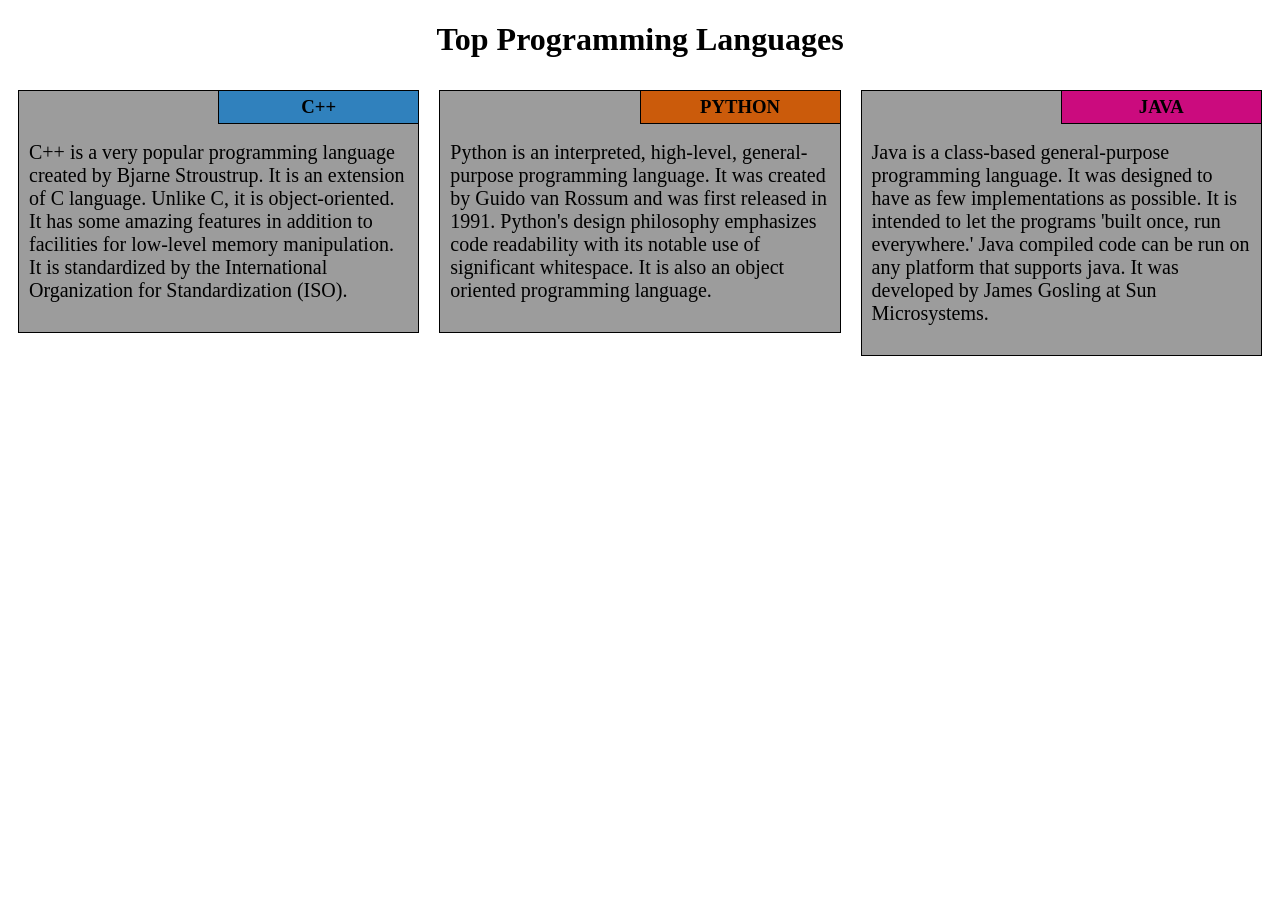
<file: module2-solution/index.html>
<!DOCTYPE html>
<html>
	<head>
		<meta charset = "utf-8" name="viewport" content="width=device-width, initial-scale=1">
		<title>Module 2 Assignment</title>
		<link rel = "stylesheet" href = "css/style.css">
	</head>
	<body>
		<h1>Top Programming Languages</h1>
		<div class = "row">
			<div class = "lrg mdm1 sml"><section>
				<h3 class = "h3-1">C++</h3><p>
					C++ is a very popular programming language created by Bjarne Stroustrup. It is an extension of C language. Unlike C, it is object-oriented. It has some amazing features in addition to facilities for low-level memory manipulation. It is standardized by the International Organization for Standardization (ISO).
				</p></section></div>
			<div class = "lrg mdm1 sml"><section>
				<h3 class = "h3-2">PYTHON</h3><p>
					Python is an interpreted, high-level, general-purpose programming language. It was created by Guido van Rossum and was first released in 1991. Python's design philosophy emphasizes code readability with its notable use of significant whitespace. It is also an object oriented programming language.
				</p></section></div>
			<div class = "lrg mdm2 sml"><section>
				<h3 class = "h3-3">JAVA</h3><p>
					Java is a class-based general-purpose programming language. It was designed to have as few implementations as possible. It is intended to let the programs 'built once, run everywhere.' Java compiled code can be run on any platform that supports java. It was developed by James Gosling at Sun Microsystems.
				</p></section></div>
		</div>
	</body>
</html>
</file>
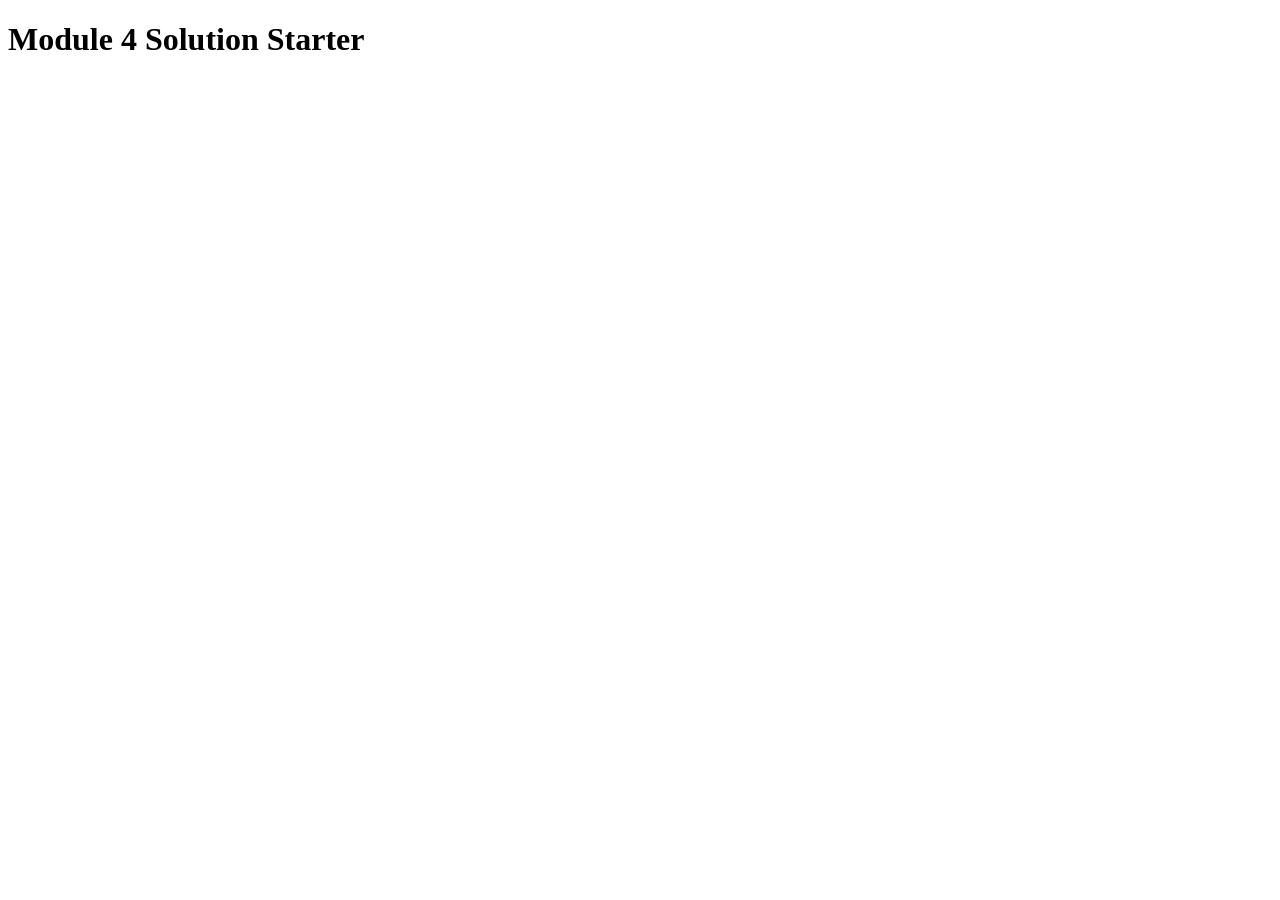
<file: cousera/module4-solution/index.html>
<!DOCTYPE html>
<html>
<head>
  <meta charset="utf-8">
  <title>Module 4 Solution Starter</title>
  <script>
    var names = []; // DO NOT REMOVE
  </script>
  <script src="SpeakHello.js"></script>
  <script src="SpeakGoodBye.js"></script>
  <script src="script.js"></script>
</head>
<body>
  <h1>Module 4 Solution Starter</h1>
</body>
</html>
</file>
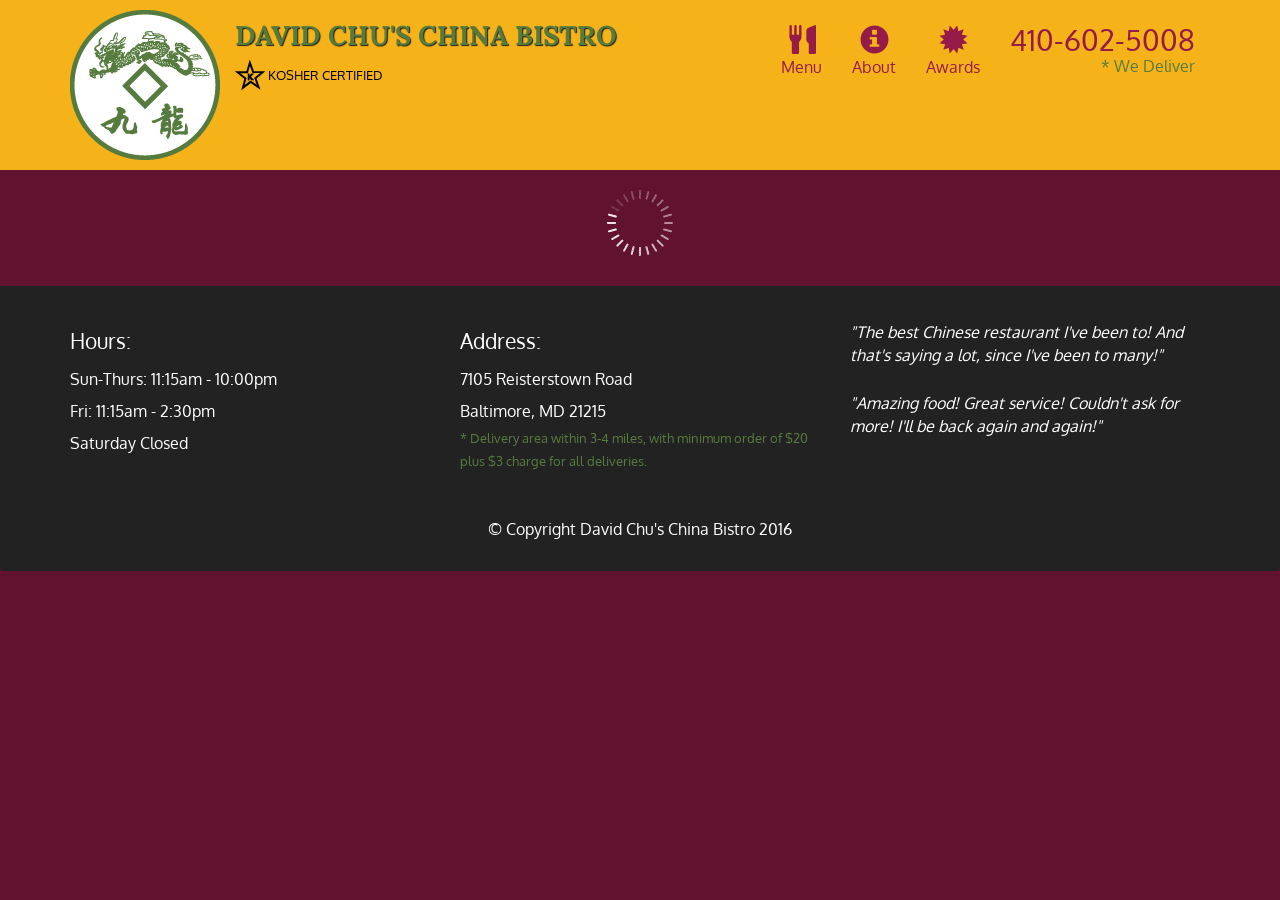
<file: cousera/module5-solution/index.html>
<!doctype html>
<html lang="en">
  <head>
    <meta charset="utf-8">
    <meta http-equiv="X-UA-Compatible" content="IE=edge">
    <meta name="viewport" content="width=device-width, initial-scale=1">
    <title>David Chu's China Bistro</title>
    <link rel="stylesheet" href="css/bootstrap.min.css">
    <link rel="stylesheet" href="css/styles.css">
    <link href='https://fonts.googleapis.com/css?family=Oxygen:400,300,700' rel='stylesheet' type='text/css'>
    <link href='https://fonts.googleapis.com/css?family=Lora' rel='stylesheet' type='text/css'>
  </head>
<body>
  <header>
    <nav id="header-nav" class="navbar navbar-default">
      <div class="container">
        <div class="navbar-header">
          <a href="index.html" class="pull-left visible-md visible-lg">
            <div id="logo-img" alt="Logo image"></div>
          </a>

          <div class="navbar-brand">
            <a href="index.html"><h1>David Chu's China Bistro</h1></a>
            <p>
              <img src="images/star-k-logo.png" alt="Kosher certification">
              <span>Kosher Certified</span>
            </p>
          </div>

          <button id="navbarToggle" type="button" class="navbar-toggle collapsed" data-toggle="collapse" data-target="#collapsable-nav" aria-expanded="false">
            <span class="sr-only">Toggle navigation</span>
            <span class="icon-bar"></span>
            <span class="icon-bar"></span>
            <span class="icon-bar"></span>
          </button>
        </div>
        
        <div id="collapsable-nav" class="collapse navbar-collapse">
           <ul id="nav-list" class="nav navbar-nav navbar-right">
            <li id="navHomeButton" class="visible-xs active">
              <a href="index.html">
                <span class="glyphicon glyphicon-home"></span> Home</a>
            </li>
            <li id="navMenuButton">
              <a href="#" onclick="$dc.loadMenuCategories();">
                <span class="glyphicon glyphicon-cutlery"></span><br class="hidden-xs"> Menu</a>
            </li>
            <li>
              <a href="#">
                <span class="glyphicon glyphicon-info-sign"></span><br class="hidden-xs"> About</a>
            </li>
            <li>
              <a href="#">
                <span class="glyphicon glyphicon-certificate"></span><br class="hidden-xs"> Awards</a>
            </li>
            <li id="phone" class="hidden-xs">
              <a href="tel:410-602-5008">
                <span>410-602-5008</span></a><div>* We Deliver</div>
            </li>
          </ul><!-- #nav-list -->
        </div><!-- .collapse .navbar-collapse -->
      </div><!-- .container -->
    </nav><!-- #header-nav -->
  </header>

  <div id="call-btn" class="visible-xs">
    <a class="btn" href="tel:410-602-5008">
    <span class="glyphicon glyphicon-earphone"></span>
    410-602-5008
    </a>
  </div>
  <div id="xs-deliver" class="text-center visible-xs">* We Deliver</div>

  <div id="main-content" class="container"></div>

  <footer class="panel-footer">
    <div class="container">
      <div class="row">
        <section id="hours" class="col-sm-4">
          <span>Hours:</span><br>
          Sun-Thurs: 11:15am - 10:00pm<br>
          Fri: 11:15am - 2:30pm<br>
          Saturday Closed
          <hr class="visible-xs">
        </section>
        <section id="address" class="col-sm-4">
          <span>Address:</span><br>
          7105 Reisterstown Road<br>
          Baltimore, MD 21215
          <p>* Delivery area within 3-4 miles, with minimum order of $20 plus $3 charge for all deliveries.</p>
          <hr class="visible-xs">
        </section>
        <section id="testimonials" class="col-sm-4">
          <p>"The best Chinese restaurant I've been to! And that's saying a lot, since I've been to many!"</p>
          <p>"Amazing food! Great service! Couldn't ask for more! I'll be back again and again!"</p>
        </section>
      </div>
      <div class="text-center">&copy; Copyright David Chu's China Bistro 2016</div>
    </div>
  </footer>

  <!-- jQuery (Bootstrap JS plugins depend on it) -->
  <script src="js/jquery-2.1.4.min.js"></script>
  <script src="js/bootstrap.min.js"></script>
  <script src="js/ajax-utils.js"></script>
  <script src="js/script.js"></script>
</body>
</html>
</file>
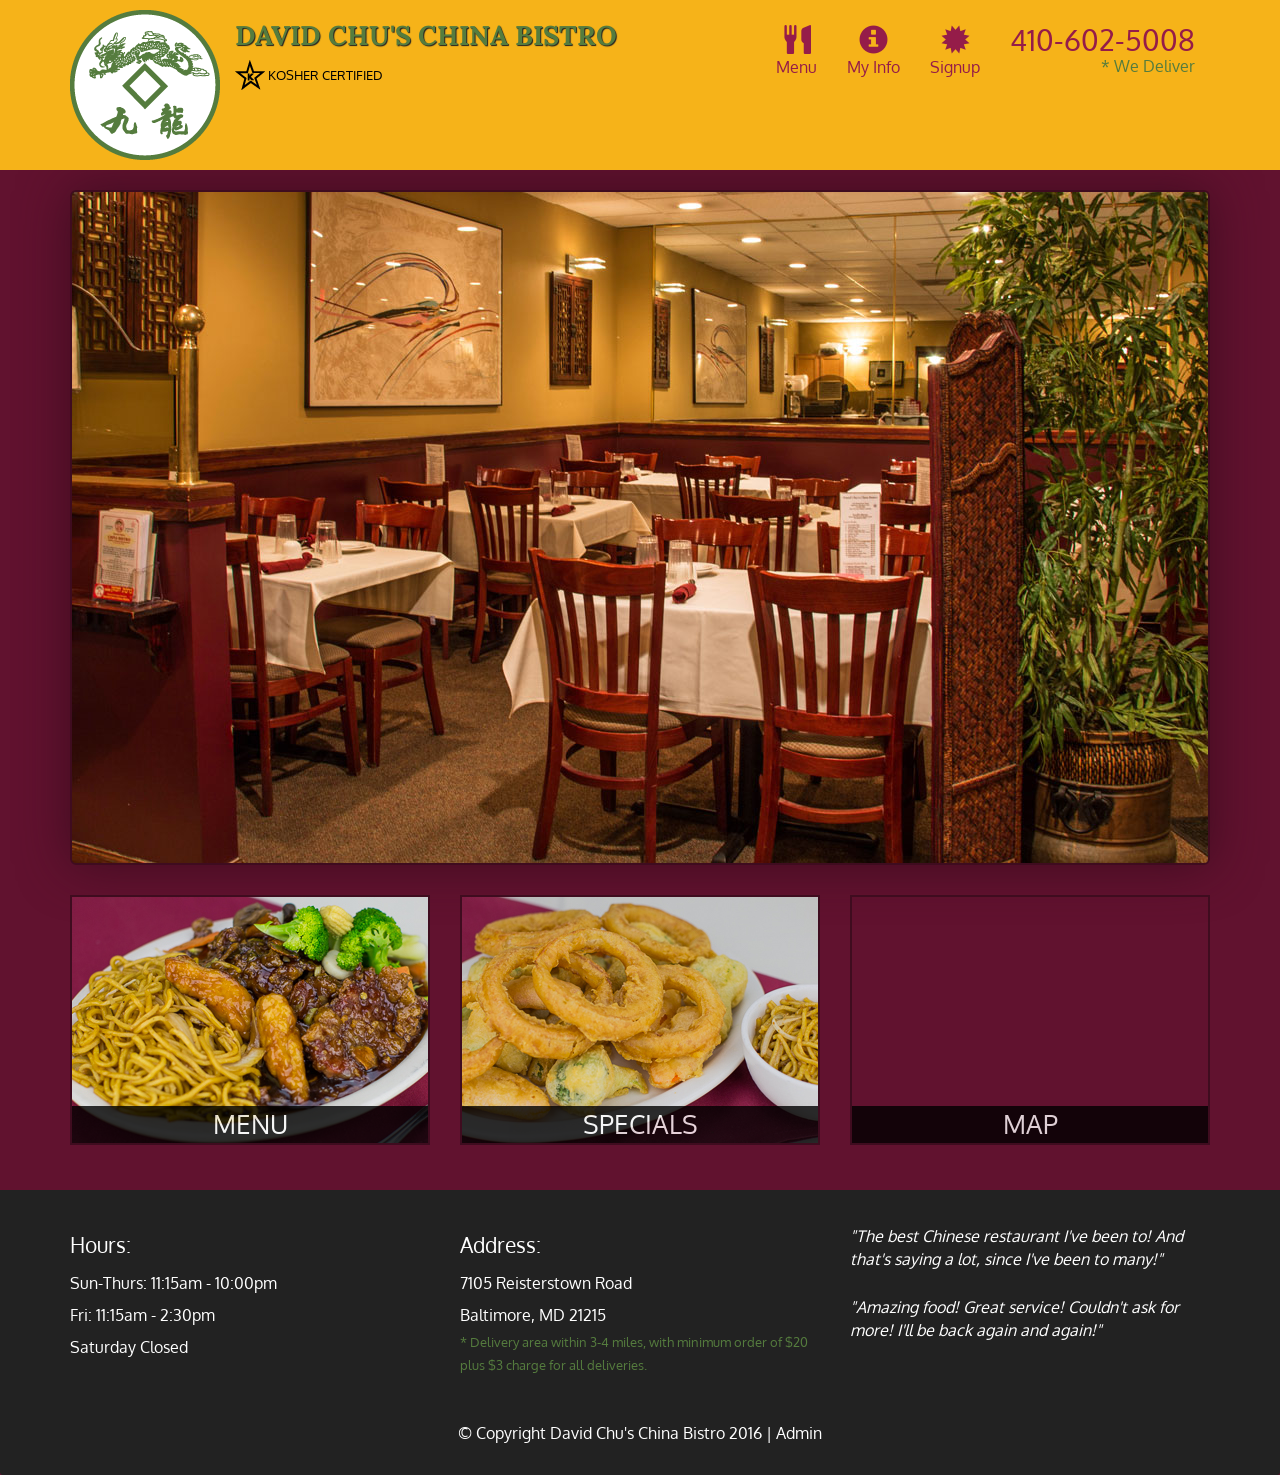
<file: cousera/angular/fifth-assignment/index.html>
<!DOCTYPE html>
<html lang="en">
  <head>
    <meta charset="utf-8">
    <meta http-equiv="X-UA-Compatible" content="IE=edge">
    <meta name="viewport" content="width=device-width, initial-scale=1">
    <title>David Chu's China Bistro</title>
    <link href='https://fonts.googleapis.com/css?family=Oxygen:400,300,700' rel='stylesheet' type='text/css'>
    <link href='https://fonts.googleapis.com/css?family=Lora' rel='stylesheet' type='text/css'>
    <link rel="stylesheet" href="css/bootstrap.min.css">
    <link rel="stylesheet" href="css/restaurant.css">
    <link rel="stylesheet" href="css/common.css">
  </head>
  <body ng-app="restaurant" ng-strict-di>

    <!-- Fixed position loading indicator -->
    <loading class="loading-indicator"></loading>

    <header>
      <nav id="header-nav" class="navbar navbar-default">
        <div class="container">
          <div class="navbar-header">
            <a href="index.html" class="pull-left visible-md visible-lg">
              <div id="logo-img" alt="Logo image"></div>
            </a>

            <div class="navbar-brand">
              <a href="index.html"><h1>David Chu's China Bistro</h1></a>
              <p>
              <img src="images/star-k-logo.png" alt="Kosher certification">
              <span>Kosher Certified</span>
              </p>
            </div>

            <button id="navbarToggle" type="button" class="navbar-toggle collapsed" data-toggle="collapse" data-target="#collapsable-nav" aria-expanded="false">
              <span class="sr-only">Toggle navigation</span>
              <span class="icon-bar"></span>
              <span class="icon-bar"></span>
              <span class="icon-bar"></span>
            </button>
          </div>

          <div id="collapsable-nav" class="collapse navbar-collapse">
            <ul id="nav-list" class="nav navbar-nav navbar-right">
              <li id="navHomeButton" class="visible-xs">
                <a href="index.html">
                  <span class="glyphicon glyphicon-home"></span> Home</a>
              </li>
              <li id="navMenuButton" ui-sref-active="active">
                <a ui-sref="public.menu">
                  <span class="glyphicon glyphicon-cutlery"></span><br class="hidden-xs"> Menu</a>
              </li>
              <li ui-sref-active="active">
                <a ui-sref="public.info">
                  <span class="glyphicon glyphicon-info-sign"></span><br class="hidden-xs"> My Info</a>
              </li>
              <li ui-sref-active="active"> 
                <a ui-sref="public.signup">
                  <span class="glyphicon glyphicon-certificate"></span><br class="hidden-xs"> Signup</a>
              </li>
              <li id="phone" class="hidden-xs">
                <a href="tel:410-602-5008">
                  <span>410-602-5008</span></a><div>* We Deliver</div>
              </li>
            </ul><!-- #nav-list -->
          </div><!-- .collapse .navbar-collapse -->
        </div><!-- .container -->
      </nav><!-- #header-nav -->
    </header>

    <div id="call-btn" class="visible-xs">
      <a class="btn" href="tel:410-602-5008">
        <span class="glyphicon glyphicon-earphone"></span>
        410-602-5008
      </a>
    </div>
    <div id="xs-deliver" class="text-center visible-xs">* We Deliver</div>

    <ui-view>
      <div class="text-center initial-loading">
        <h2>Loading Site...</h2>
      </div>
    </ui-view>

    <footer class="panel-footer">
      <div class="container">
        <div class="row">
          <section id="hours" class="col-sm-4">
            <span>Hours:</span><br>
            Sun-Thurs: 11:15am - 10:00pm<br>
            Fri: 11:15am - 2:30pm<br>
            Saturday Closed
            <hr class="visible-xs">
          </section>
          <section id="address" class="col-sm-4">
            <span>Address:</span><br>
            7105 Reisterstown Road<br>
            Baltimore, MD 21215
            <p>* Delivery area within 3-4 miles, with minimum order of $20 plus $3 charge for all deliveries.</p>
            <hr class="visible-xs">
          </section>
          <section id="testimonials" class="col-sm-4">
            <p>"The best Chinese restaurant I've been to! And that's saying a lot, since I've been to many!"</p>
            <p>"Amazing food! Great service! Couldn't ask for more! I'll be back again and again!"</p>
          </section>
        </div>
        <div class="text-center">
          &copy; Copyright David Chu's China Bistro 2016 |
          <a ui-sref="admin.auth">Admin</a></div>
      </div>
    </footer>

    <!-- Libs -->
    <script src="lib/jquery-2.1.4.min.js"></script>
    <script src="lib/bootstrap.min.js"></script>
    <script src="lib/angular.min.js"></script>
    <script src="lib/angular-ui-router.min.js"></script>

    <!-- Main Restaurant Module -->
    <script src="src/restaurant.module.js"></script>

    <!-- Common Module -->
    <script src="src/common/common.module.js"></script>
    <script src="src/common/loading/loading.component.js"></script>
    <script src="src/common/loading/loading.interceptor.js"></script>
    <script src="src/common/menu.service.js"></script>

    <!-- Public Module -->
    <script src="src/public/public.module.js"></script>
    <script src="src/public/public.routes.js"></script>
    <script src="src/public/menu/menu.controller.js"></script>
    <script src="src/public/menu-category/menu-category.component.js"></script>
    <script src="src/public/menu-items/menu-items.controller.js"></script>
    <script src="src/public/menu-item/menu-item.component.js"></script>
    <script src="src/public/signup/signup.controller.js"></script>
    <script src="src/public/info/info.controller.js"></script>

    <!-- ADMIN SITE -->

    <!--Application files -->

  </body>

</html>
</file>
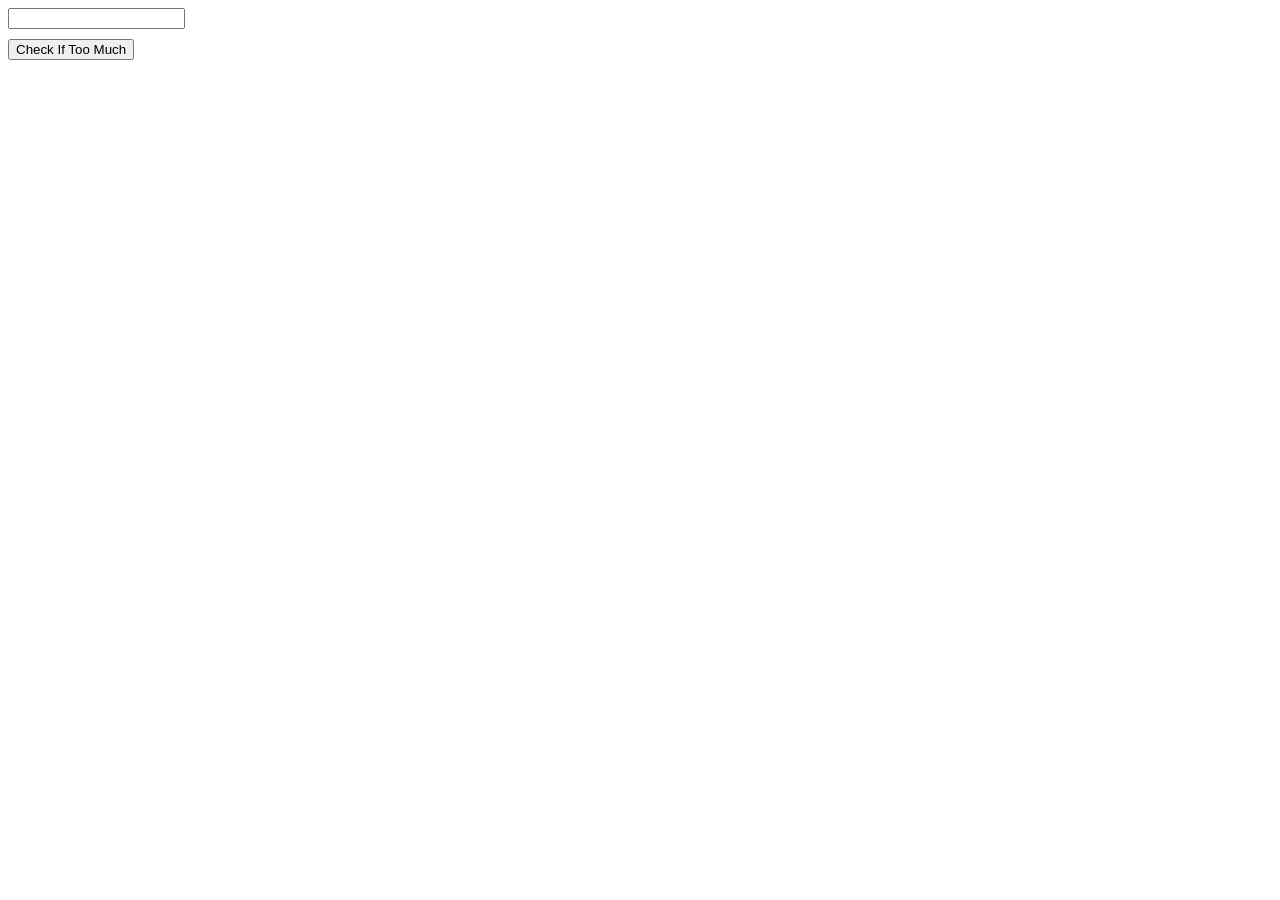
<file: cousera/angular/first-assignment/index.html>
<!DOCTYPE html>
<html lang="en">
<head>
    <meta charset="UTF-8">
    <meta name="viewport" content="width=device-width, initial-scale=1.0">
    <title>Food Items For Launch</title>
    <style>
        button{
            margin-top: 10px;
            margin-bottom: 10px;}
    </style>
</head>
<body ng-app = "LunchCheck">
    <div ng-controller = "LunchCheckController">
        <input type = "text" ng-model = "name">
        <div><button ng-click = "counter()">Check If Too Much</button></div>
        {{result}}
    </div>
    <script src = "angular.min.js"></script>
    <script src = "app.js"></script>
</body>
</html>
</file>
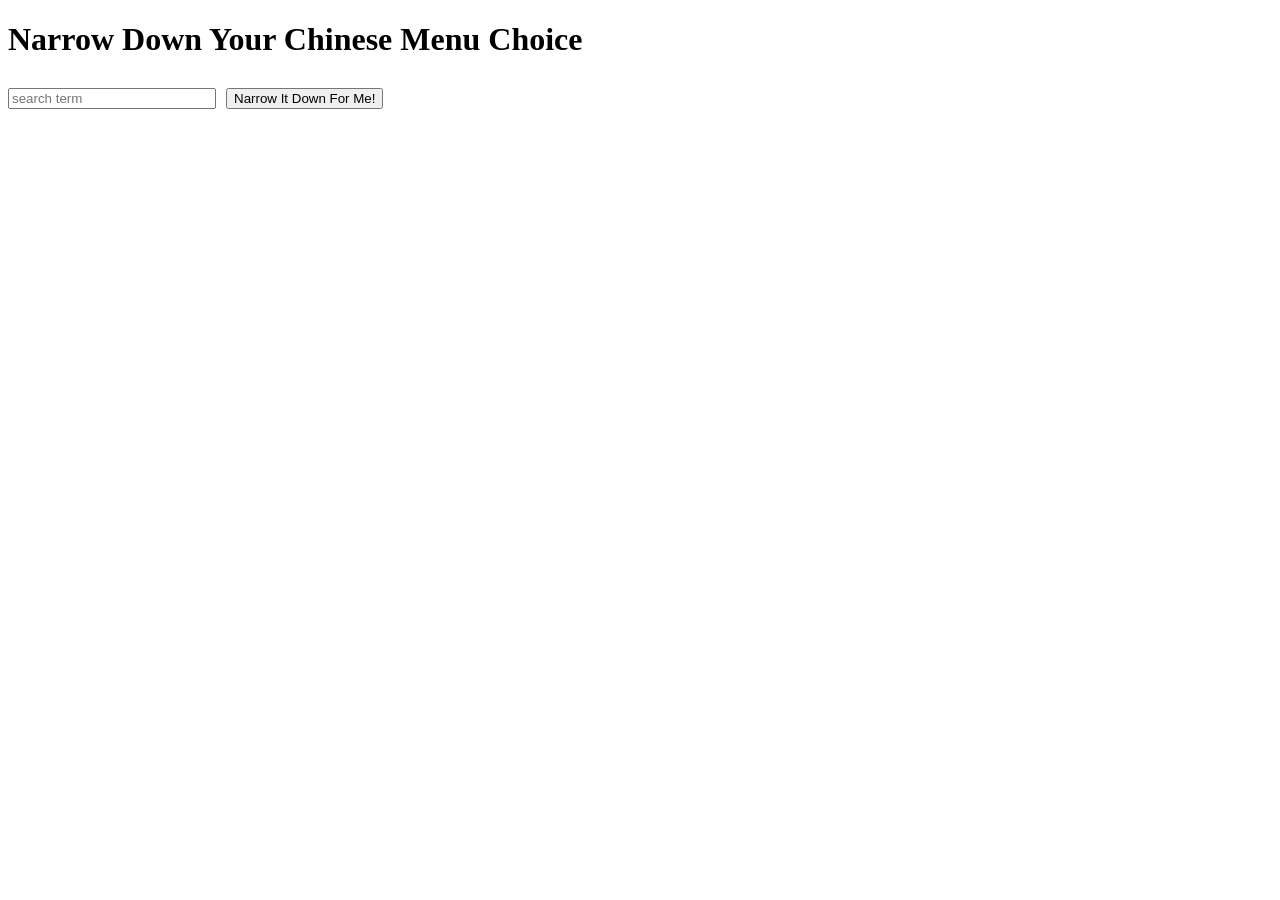
<file: cousera/angular/third-assignment/index.html>
<!DOCTYPE html>
<html lang="en" ng-app="NarrowItDownApp">

<head>
    <meta charset="utf-8">
    <meta http-equiv="X-UA-Compatible" content="IE=edge">
    <meta name="viewport" content="width=device-width, initial-scale=1">
    <title>Narrow Down Your Menu Choice</title>
    <meta name="viewport" content="width=device-width, initial-scale=1">
    <link rel="stylesheet" href="styles/styles.css">
    <script src="js/angular.min.js"></script>
    <script src="js/app.js"></script>
</head>

<body>
    <div ng-controller="NarrowItDownController as menu">
        <h1>Narrow Down Your Chinese Menu Choice</h1>
        <div class="search">
            <input type="text" placeholder="search term" ng-model="menu.shortName">
            <div class="narrow-button">
                <button ng-click="menu.matchedMenuItems(menu.shortName)">Narrow It Down For Me!</button>
            </div>
        </div>
        <found-items found-items="menu.found" on-remove="menu.removeMenuItem(index)" on-empty="menu.message"></found-items>
    </div>
</body>

</html>
</file>
<file: module2-solution/css/style.css>
* {
  box-sizing: border-box;}
p{
	padding: 30px 10px 10px 10px;
	font-size: 20px;}
h1{
	text-align: center;}
h3{
	float: right;
	border-bottom: 1px solid black;
	border-left: 1px solid black;
	width: 200px;
	margin: 0;
	padding: 5px;
	text-align: center;
	font-weight: bold;}
.h3-1{
	background-color: #3081BD;}
.h3-2{
	background-color: #CB5B0B;}
.h3-3{
	background-color: #CB0B7E;}
section{
	border: 1px solid black;
	background-color: #9C9C9C;
	margin: 10px;}
.row{
	width: 100%;}
@media (min-width: 992px){
	.lrg{
		float: left;
		width: 33.33%;}}
@media (min-width: 768px) and (max-width: 991px){
	.mdm1, .mdm2{
		float: left;}
	.mdm1{
		width: 50%;}
	.mdm2{
		width: 100%;}
@media (max-width: 767px){
	.sml{
		float: left;
		width: 100%;}}
</file>
<file: cousera/module5-solution/css/styles.css>
body {
  font-size: 16px;
  color: #fff;
  background-color: #61122f;
  font-family: 'Oxygen', sans-serif;
}

/** HEADER **/
#header-nav {
  background-color: #f6b319;
  border-radius: 0;
  border: 0;
}

#logo-img {
  background: url('../images/restaurant-logo_large.png') no-repeat;
  width: 150px;
  height: 150px;
  margin: 10px 15px 10px 0;
}

.navbar-brand {
  padding-top: 25px;
}
.navbar-brand h1 { /* Restaurant name */
  font-family: 'Lora', serif;
  color: #557c3e;
  font-size: 1.5em;
  text-transform: uppercase;
  font-weight: bold;
  text-shadow: 1px 1px 1px #222;
  margin-top: 0;
  margin-bottom: 0;
  line-height: .75;
}
.navbar-brand a:hover, .navbar-brand a:focus {
  text-decoration: none;
}
.navbar-brand p { /* Kosher cert */
  color: #000;
  text-transform: uppercase;
  font-size: .7em;
  margin-top: 15px;
}
.navbar-brand p span { /* Star-K */
  vertical-align: middle;
}

#nav-list {
  margin-top: 10px;
}
#nav-list a {
  color: #951C49;
  text-align: center;
}
#nav-list a:hover {
  background: #E7E7E7;
}
#nav-list a span {
  font-size: 1.8em;
}

#phone {
  margin-top: 5px;
}
#phone a { /* Phone number */
  text-align: right;
  padding-bottom: 0;
}
#phone div { /* We Deliver */
  color: #557c3e;
  text-align: right;
  padding-right: 15px;
}

.navbar-header button.navbar-toggle, .navbar-header .icon-bar {
  border: 1px solid #61122f;
}
.navbar-header button.navbar-toggle {
  clear: both;
  margin-top: -30px;
}
/* END HEADER */

/* FOOTER */
.panel-footer {
  margin-top: 30px;
  padding-top: 35px;
  padding-bottom: 30px;
  background-color: #222;
  border-top: 0;
}
.panel-footer div.row {
  margin-bottom: 35px;
}
#hours, #address {
  line-height: 2;
}
#hours > span, #address > span {
  font-size: 1.3em;
}
#address p {
  color: #557c3e;
  font-size: .8em;
  line-height: 1.8;
}
#testimonials {
  font-style: italic;
}
#testimonials p:nth-child(2) {
  margin-top: 25px;
}
/* END FOOTER */



/* HOME PAGE */
.container .jumbotron {
  box-shadow: 0 0 50px #3F0C1F;
  border: 2px solid #3F0C1F;
}

#menu-tile, #specials-tile, #map-tile {
  height: 250px;
  width: 100%;
  margin-bottom: 15px;
  position: relative;
  border: 2px solid #3F0C1F;
  overflow: hidden;
}
#menu-tile:hover, #specials-tile:hover, #map-tile:hover {
  box-shadow: 0 1px 5px 1px #cccccc;
}
#menu-tile {
  background: url('../images/menu-tile.jpg') no-repeat;
  background-position: center;
}
#specials-tile {
  background: url('../images/specials-tile.jpg') no-repeat;
  background-position: center;
}
#menu-tile span, #specials-tile span, #map-tile span {
  position: absolute;
  bottom: 0;
  right: 0;
  width: 100%;
  text-align: center;
  font-size: 1.6em;
  text-transform: uppercase;
  background-color: #000;
  color: #fff;
  opacity: .8;
}
/* END HOME PAGE */

/* MENU CATEGORIES PAGE */
.category-tile { 
  position: relative;
  border: 2px solid #3F0C1F;
  overflow: hidden;
  width: 200px;
  height: 200px;
  margin: 0 auto 15px;
}
.category-tile span {
  position: absolute;
  bottom: 0;
  right: 0;
  width: 100%;
  text-align: center;
  font-size: 1.2em;
  text-transform: uppercase;
  background-color: #000;
  color: #fff;
  opacity: .8;
}
.category-tile:hover {
  box-shadow: 0 1px 5px 1px #cccccc;
}

#menu-categories-title + div {
  margin-bottom: 50px;
}
/* END MENU CATEGORIES PAGE */

/* SINGLE CATEGORY PAGE */
.menu-item-tile {
  margin-bottom: 25px;
}
.menu-item-tile hr {
  width: 80%;
}
.menu-item-tile .menu-item-price {
  font-size: 1.1em;
  text-align: right;
  margin-top: -15px;
  margin-right: -15px;
}
.menu-item-tile .menu-item-price span {
  font-size: .6em;
}
.menu-item-photo {
  position: relative;
  border: 2px solid #3F0C1F; 
  overflow: hidden;
  padding: 0;
  margin-right: -15px;
  margin-left: auto;
  margin-bottom: 20px;
  max-width: 250px;
}
.menu-item-photo div {
  position: absolute;
  bottom: 0;
  right: 0;
  width: 80px;
  background-color: #557c3e;
  text-align: center;
}
.menu-item-description {
  padding-right: 30px;
}
h3.menu-item-title {
  margin: 0 0 10px;
}
.menu-item-details {
  font-size: .9em;
  font-style: italic;
}
/* END SINGLE CATEGORY PAGE */


/********** Large devices only **********/
@media (min-width: 1200px) {
  .container .jumbotron {
    background: url('../images/jumbotron_1200.jpg') no-repeat;
    height: 675px;
  }
}

/********** Medium devices only **********/
@media (min-width: 992px) and (max-width: 1199px) {
  /* Header */
  #logo-img {
    background: url('../images/restaurant-logo_medium.png') no-repeat;
    width: 100px;
    height: 100px;
    margin: 5px 5px 5px 0;
  }
  /* End Header */

  /* Home Page */
  .container .jumbotron {
    background: url('../images/jumbotron_992.jpg') no-repeat;
    height: 558px;
  }
  /* End Home Page */
}

/********** Small devices only **********/
@media (min-width: 768px) and (max-width: 991px) {
  /* Home Page */
  .container .jumbotron {
    background: url('../images/jumbotron_768.jpg') no-repeat;
    height: 432px;
  }
  /* End Home Page */
}

/********** Extra small devices only **********/
@media (max-width: 767px) {
  /* Header */
  .navbar-brand {
    padding-top: 10px;
    height: 80px;
  }
  .navbar-brand h1 { /* Restaurant name */
    padding-top: 10px;
    font-size: 5vw; /* 1vw = 1% of viewport width */
  }
  .navbar-brand p { /* Kosher cert */
    font-size: .6em;
    margin-top: 12px;
  }
  .navbar-brand p img { /* Star-K */
    height: 20px;
  }

  #collapsable-nav a { /* Collapsed nav menu text */
    font-size: 1.2em;
  }
  #collapsable-nav a span { /* Collapsed nav menu glyph */
    font-size: 1em;
    margin-right: 5px;
  }

  #call-btn > a {
    font-size: 1.5em;
    display: block;
    margin: 0 20px;
    padding: 10px;
    border: 2px solid #fff;
    background-color: #f6b319;
    color: #951c49;
  }
  #xs-deliver {
    margin-top: 5px;
    font-size: .7em;
    letter-spacing: .1em;
    text-transform: uppercase;
  }
  /* End Header */

  /* Footer */
  .panel-footer section {
    margin-bottom: 30px;
    text-align: center;
  }
  .panel-footer section:nth-child(3) {
    margin-bottom: 0; /* margin already exists on the whole row */
  }
  .panel-footer section hr {
    width: 50%;
  }
  /* End Footer */

  /* Home Page */
  .container .jumbotron {
    margin-top: 30px;
    padding: 0;
  }
  #menu-tile, #specials-tile {
    width: 360px;
    margin: 0 auto 15px;
  }

  .menu-item-photo {
    margin-right: auto;
  }
  .menu-item-tile .menu-item-price {
    text-align: center;
  }
  .menu-item-description {
    text-align: center;;
  }
}


/********** Super extra small devices Only :-) (e.g., iPhone 4) **********/
@media (max-width: 479px) {
  /* Header */
  .navbar-brand h1 { /* Restaurant name */
    padding-top: 5px;
    font-size: 6vw;
  }
  /* End Header */
  
  /* Home page */
  #menu-tile, #specials-tile {
    width: 280px;
    margin: 0 auto 15px;
  }

  .col-xxs-12 {
    position: relative;
    min-height: 1px;
    padding-right: 15px;
    padding-left: 15px;
    float: left;
    width: 100%;
  }
}
</file>
<file: cousera/angular/fifth-assignment/css/restaurant.css>
body {
  font-size: 16px;
  color: #fff;
  background-color: #61122f;
  font-family: 'Oxygen', sans-serif;
}

.initial-loading {
  margin-top: 60px;
}

/** HEADER **/
#header-nav {
  background-color: #f6b319;
  border-radius: 0;
  border: 0;
}

#logo-img {
  background: url('../images/restaurant-logo_large.png') no-repeat;
  width: 150px;
  height: 150px;
  margin: 10px 15px 10px 0;
}

.navbar-brand {
  padding-top: 25px;
}
.navbar-brand h1 { /* Restaurant name */
  font-family: 'Lora', serif;
  color: #557c3e;
  font-size: 1.5em;
  text-transform: uppercase;
  font-weight: bold;
  text-shadow: 1px 1px 1px #222;
  margin-top: 0;
  margin-bottom: 0;
  line-height: .75;
}
.navbar-brand a:hover, .navbar-brand a:focus {
  text-decoration: none;
}
.navbar-brand p { /* Kosher cert */
  color: #000;
  text-transform: uppercase;
  font-size: .7em;
  margin-top: 15px;
}
.navbar-brand p span { /* Star-K */
  vertical-align: middle;
}

#nav-list {
  margin-top: 10px;
}
#nav-list a {
  color: #951C49;
  text-align: center;
}
#nav-list a:hover {
  background: #E7E7E7;
}
#nav-list a span {
  font-size: 1.8em;
}

#phone {
  margin-top: 5px;
}
#phone a { /* Phone number */
  text-align: right;
  padding-bottom: 0;
}
#phone div { /* We Deliver */
  color: #557c3e;
  text-align: right;
  padding-right: 15px;
}

.navbar-header button.navbar-toggle, .navbar-header .icon-bar {
  border: 1px solid #61122f;
}
.navbar-header button.navbar-toggle {
  clear: both;
  margin-top: -30px;
}
/* END HEADER */

/* FOOTER */
.panel-footer {
  margin-top: 30px;
  padding-top: 35px;
  padding-bottom: 30px;
  background-color: #222;
  border-top: 0;
}
.panel-footer div.row {
  margin-bottom: 35px;
}
#hours, #address {
  line-height: 2;
}
#hours > span, #address > span {
  font-size: 1.3em;
}
#address p {
  color: #557c3e;
  font-size: .8em;
  line-height: 1.8;
}
#testimonials {
  font-style: italic;
}
#testimonials p:nth-child(2) {
  margin-top: 25px;
}
a[ui-sref="admin.auth"] {
  color: #fff;
}
/* END FOOTER */

/********** Medium devices only **********/
@media (min-width: 992px) and (max-width: 1199px) {
  /* Header */
  #logo-img {
    background: url('../images/restaurant-logo_medium.png') no-repeat;
    width: 100px;
    height: 100px;
    margin: 5px 5px 5px 0;
  }
  /* End Header */
}


/********** Extra small devices only **********/
@media (max-width: 767px) {
  /* Header */
  .navbar-brand {
    padding-top: 10px;
    height: 80px;
  }
  .navbar-brand h1 { /* Restaurant name */
    padding-top: 10px;
    font-size: 5vw; /* 1vw = 1% of viewport width */
  }
  .navbar-brand p { /* Kosher cert */
    font-size: .6em;
    margin-top: 12px;
  }
  .navbar-brand p img { /* Star-K */
    height: 20px;
  }

  #collapsable-nav a { /* Collapsed nav menu text */
    font-size: 1.2em;
  }
  #collapsable-nav a span { /* Collapsed nav menu glyph */
    font-size: 1em;
    margin-right: 5px;
  }

  #call-btn > a {
    font-size: 1.5em;
    display: block;
    margin: 0 20px;
    padding: 10px;
    border: 2px solid #fff;
    background-color: #f6b319;
    color: #951c49;
  }
  #xs-deliver {
    margin-top: 5px;
    font-size: .7em;
    letter-spacing: .1em;
    text-transform: uppercase;
  }
  /* End Header */

  /* Footer */
  .panel-footer section {
    margin-bottom: 30px;
    text-align: center;
  }
  .panel-footer section:nth-child(3) {
    margin-bottom: 0; /* margin already exists on the whole row */
  }
  .panel-footer section hr {
    width: 50%;
  }
  /* End Footer */
}


/********** Super extra small devices Only :-) (e.g., iPhone 4) **********/
@media (max-width: 479px) {
  /* Header */
  .navbar-brand h1 { /* Restaurant name */
    padding-top: 5px;
    font-size: 6vw;
  }
  /* End Header */
}
</file>
<file: cousera/angular/fifth-assignment/css/common.css>
.loading-indicator {
    display: block;
    width: 70px;
    position: fixed;
    left: 0;
    right: 0;
    margin: 0 auto;
    top: 40%;
    z-index: 100;
    background-color: #FFF;
}

.loading-indicator img {
    width: 70px;
    background-color: #FFF;
}

.ui-view-placeholder {
    margin-top: 60px;
}
</file>
<file: cousera/angular/third-assignment/styles/styles.css>
h1 {
    margin-bottom: 30px;
}

input[type="text"] {
    width: 200px;
    float: left;
}

.narrow-button {
    float: left;
    margin-left: 10px;
}

.search {
    display: inline-block;
    margin-bottom: 10px;
}
</file>
